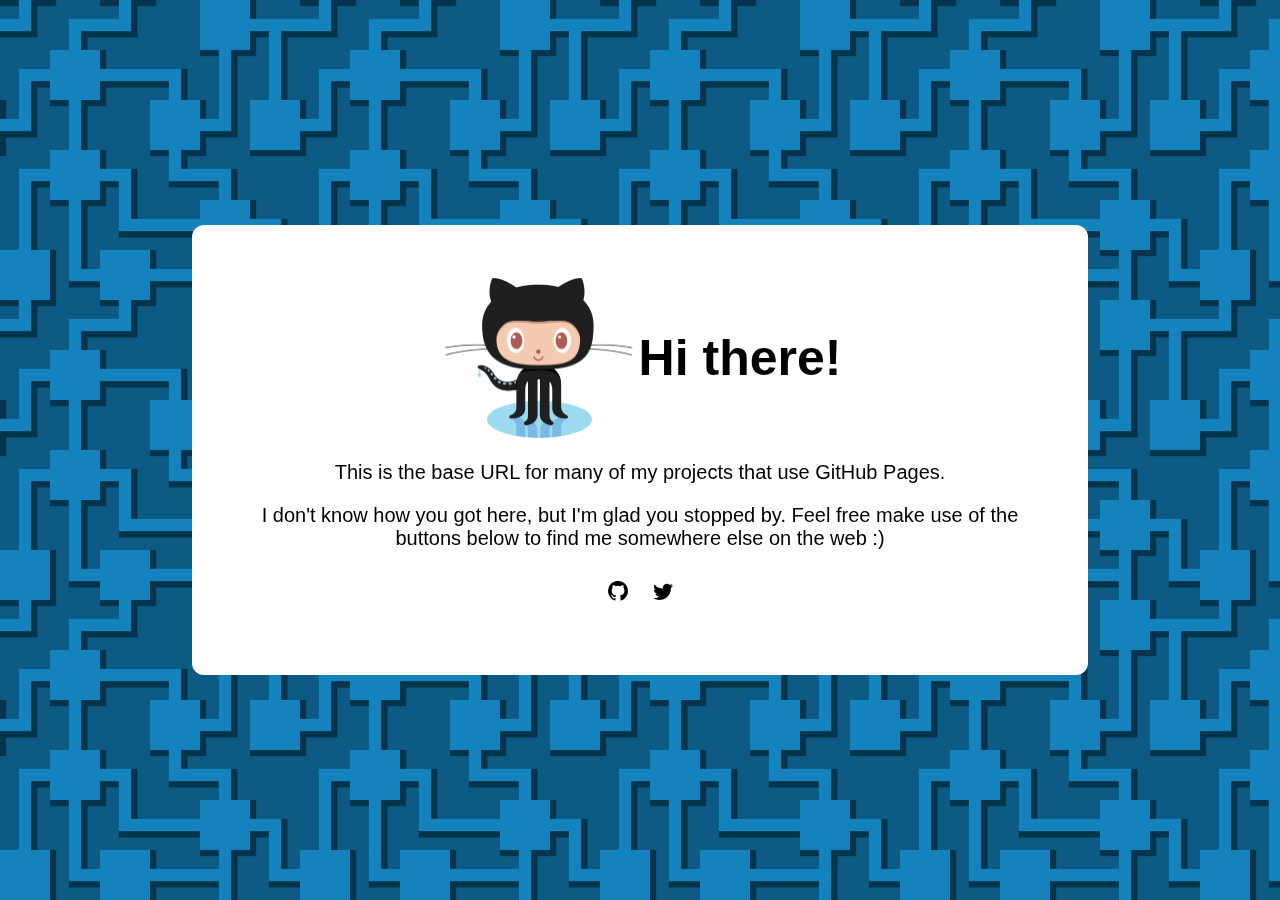
<file: index.html>
<!DOCTYPE html>
<html>
    <head>
        <title>Aric's Github</title>
        <link rel="stylesheet" type="text/css" href="style.css">
        <link rel="stylesheet" href="https://cdn.jsdelivr.net/npm/bootstrap-icons@1.8.2/font/bootstrap-icons.css">
        <meta name="viewport" content="width=device-width, minimum-scale=1"/>
    </head>
    <body>
        <div id="bgCont">
            <div id="contentCont">
                <div id="marginCont">
                    <div class="titleAndImage">
                        <img src="Octocat.png" width="200px">
                        <h1>Hi there!</h1>
                    </div>
                    <p>This is the base URL for many of my projects that use GitHub Pages.</p>
                    <p>I don't know how you got here, but I'm glad you stopped by. Feel free make use of the buttons below to find me somewhere else on the web :)</p>
                    <div class="socialIcons">
                        <a class="" href="https://github.com/FortunEdge" target="_blank" rel="nofollow"><i class="bi bi-github"></i></a>
                        <a class="" href="https://twitter.com/acoxweb" target="_blank" rel="nofollow"><i class="bi bi-twitter"></i></a>
                    </div>
                </div>
            </div>
        </div>
    </body>
</html>
</file>
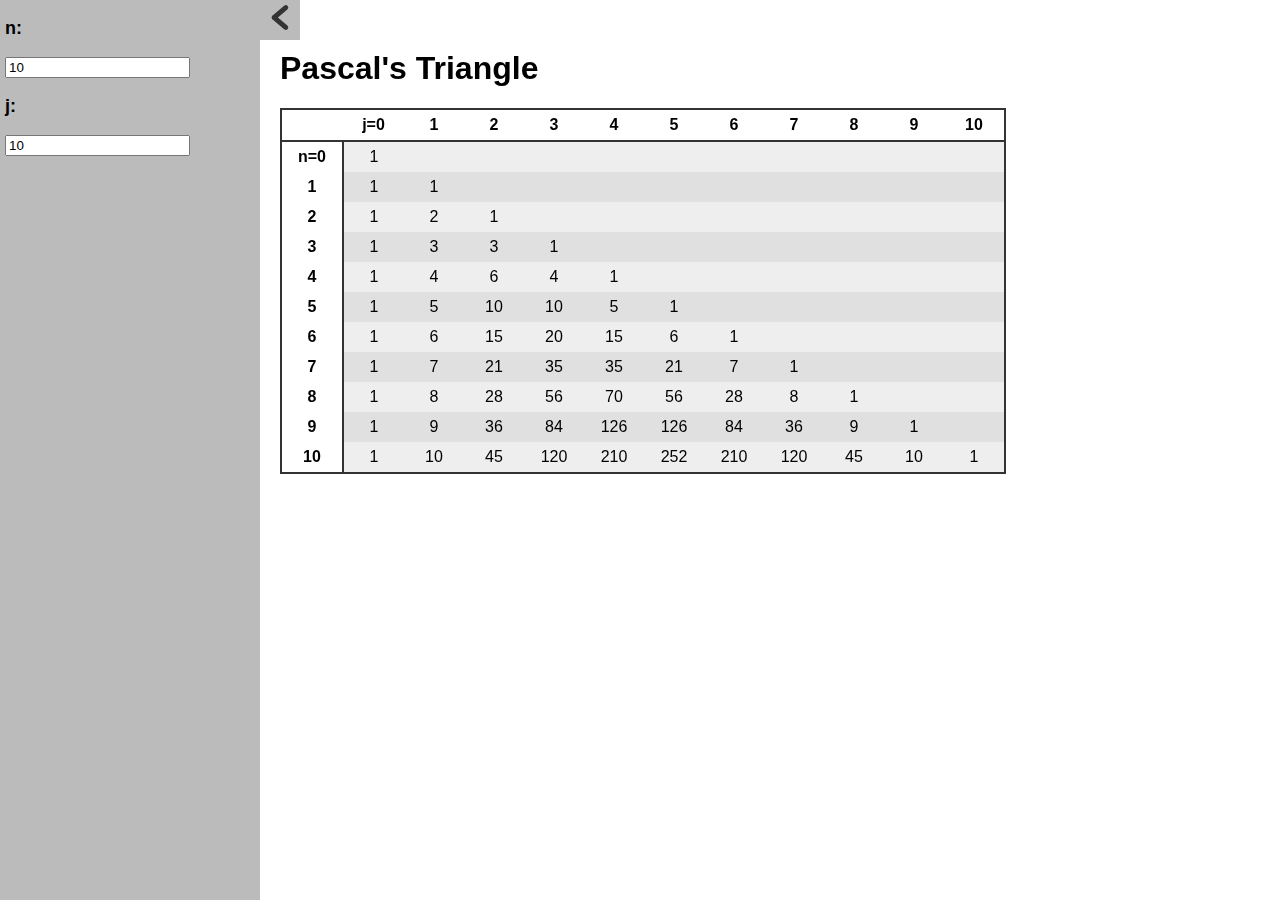
<file: pascalTriangle/index.html>
<!DOCTYPE html>
<html>
    <head>
        <title>Pascal's Triangle</title>
        <link type="text/css" rel="stylesheet" href="style.css">
        <script src="script.js"></script>
        <meta name="viewport" content="width=device-width, minimum-scale=1"/>
    </head>
    <body>
        <div id="main">
            <div id="sidebar">
                <p class="instr">n:</p>
                <input type="number" value="10" onchange="updateN(this)">
                <p class="instr">j:</p>
                <input type="number" value="10" onchange="updateJ(this)">
            </div>
            <div id="triangleCont">
                <button id="sidebar-toggle" onclick="toggleBar(this)">
                    <div></div>
                    <div></div>
                </button>
                <h1>Pascal's Triangle</h1>
                <table id="theTriangle">
                    <thead>
                        <tr>
                            <th></th>
                            <th>j=0</th>
                        </tr>      
                    </thead>
                    <tbody>
                        <tr>
                            <td>n=0</td>
                            <td>1</td>
                        </tr>
                    </tbody>
                </table>
            </div>
        </div>
    </body>
</html>
</file>
<file: style.css>
body {
    font-family: sans-serif;
}

h1 {
    font-size: 50px;
}

p {
    font-size: 20px;
}

#bgCont {
    /* Positioning and bg */
    position: fixed;
    top: 0px;
    left: 0px;
    background-image: url("bg_tile.png");
    background-size: 300px;
    display: flex;
    align-items: center;
    justify-content: center;
    height: 100vh;
    width: 100vw;
}

#contentCont {
    display: block;
    width: 70%;
    background-color: #fff;
    min-height: 50vh;
    max-height: 90vh;
    text-align: center;
    overflow: auto;
    border-radius: 12px;
}

@media screen and (max-width: 750px) {
    #contentCont {
        width: 90%;
    }

    .titleAndImage {
        flex-direction: column;
    }
}

#marginCont {
    margin: 50px 50px 50px 50px;
}

.titleAndImage {
   display: flex;
   align-items: center;
   justify-content: center; 
}

.socialIcons {
    display: flex;
    margin: auto;
    width: fit-content;
    height: 40px;
}

.socialIcons > a {
    margin: 10px;
    width: 25px;
    color: black;
    text-decoration: none;
    font-size: 20px;
}

.socialIcons > a:hover {
    color: #447bce;
}
</file>
<file: pascalTriangle/style.css>
body {
    margin: 0px;
    font-family: sans-serif;
}
div#main {
    position: fixed;
    top: 0px;
    left: 0px;
    transition-duration: 1s;
}
div#sidebar {
    position:absolute;
    display: block;
    top:0px;
    left:0px;
    background-color: #bbbbbb;
    width: 250px;
    height: 100vh;
    padding: 0px 5px 0px 5px;
    transition-duration: 1s;
}

div#triangleCont {
    position:relative;
    left: 260px;
    width: calc(100vw - 280px);
    height: 100vh;
    display: block;
    overflow: scroll;
    padding-left: 20px;
    transition-duration: 1s;
}

div#triangleCont > h1 {
    margin-top: 50px;
}

button#sidebar-toggle {
    position: absolute;
    top: 0px;
    left: 0px;
    width: 40px;
    height: 40px;
    background-color: #bbb;
    border: none;
}

/*
button#sidebar-toggle > div {
    height: 5px;
    margin: 5px 0px 0px 0px;
    background-color: #333;
    border-radius: 5px;
}
*/

button#sidebar-toggle > div:first-child {
    position: absolute;
    z-index: 1;
    top: 10px;
    right: 10px;
    height: 5px;
    width: 20px;
    background-color: #333;
    transform: rotate(-40deg);
    border-radius: 5px;
    transition-duration: 1s;
}

button#sidebar-toggle > div:last-child {
    position: absolute;
    top: 20px;
    right: 10px;
    height: 5px;
    width: 20px;
    background-color: #333;
    transform: rotate(40deg);
    border-radius: 5px;
    transition-duration: 1s;
}

p.instr {
    font-weight: bold;
    font-size: large;
}

/*****************
   Table Styles
******************/

table {
    border: 2px solid #333;
    margin-bottom: 20px;
}

table#theTriangle, th, td {
    text-align: center;
    border-collapse: collapse;
}

thead {
    border-bottom: 2px solid #333333;
}

thead > tr {
    background-color: #fff;
}

tr {
    background-color: #eeeeee;
}

tr:nth-child(even) {
    background-color: #e0e0e0;
}

th, td {
    min-width: 50px;
    padding:0px 5px 0px 5px;
    height: 30px;
}

td:first-child {
    background-color: #fff;
    border-right: 2px solid #333;
    font-weight: bold;
}

td:hover, th:hover {
    background-color: #cfcfcf;

}
</file>
